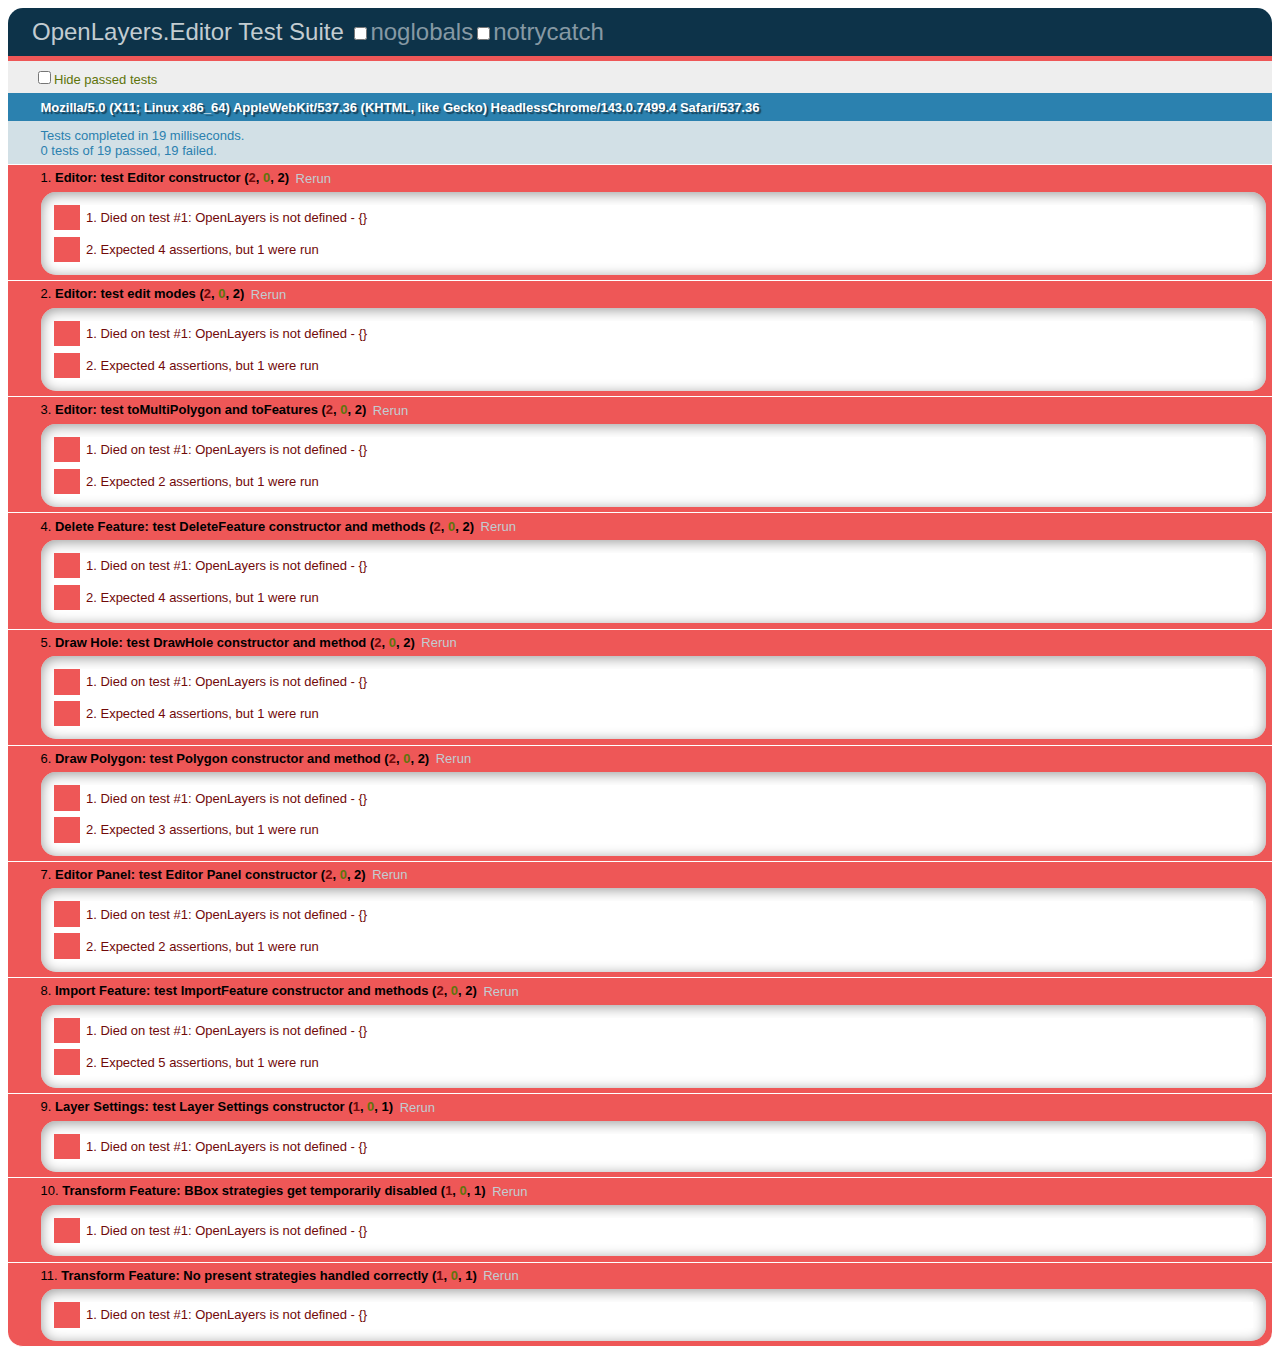
<file: assets/js/heron-1.0.5/ux/oleditor/ole/client/tests/index.html>
<!DOCTYPE html>
<html>
    <head>
        <meta charset="utf-8" />
        <title>OpenLayers.Editor Test Suite</title>
        <link rel="stylesheet" href="qunit.css" type="text/css" media="screen">
        <script src="qunit.js"></script>
        <!-- OLE dependencies -->
        <script src="http://openlayers.org/api/OpenLayers.js"></script>
        <!-- OLE files -->
        <script>
            var wkt = new OpenLayers.Format.WKT();
        </script>
        <script src="../lib/loader.js"></script>
        <!-- Tests -->
        <script src="testEditor.js"></script>
<!--        <script src="Control/testCleanFeature.js"></script>-->
        <script src="Control/testDeleteFeature.js"></script>
        <script src="Control/testDrawHole.js"></script>
        <script src="Control/testDrawPolygon.js"></script>
        <script src="Control/testEditorPanel.js"></script>
        <script src="Control/testImportFeature.js"></script>
        <script src="Control/testLayerSettings.js"></script>
        <script src="Control/testTransformFeature.js"></script>
    </head>
    <body>
        <h1 id="qunit-header">OpenLayers.Editor Test Suite</h1>
        <h2 id="qunit-banner"></h2>
        <div id="qunit-testrunner-toolbar"></div>
        <h2 id="qunit-userAgent"></h2>
        <ol id="qunit-tests"></ol>
    </body>
</html>
</file>
<file: assets/js/heron-1.0.5/ux/oleditor/ole/client/tests/qunit.css>
/**
 * QUnit - A JavaScript Unit Testing Framework
 *
 * http://docs.jquery.com/QUnit
 *
 * Copyright (c) 2011 John Resig, JÃ¶rn Zaefferer
 * Dual licensed under the MIT (MIT-LICENSE.txt)
 * or GPL (GPL-LICENSE.txt) licenses.
 * Pulled Live from Git Thu Aug 25 09:10:01 UTC 2011
 * Last Commit: 7f292170fa1109f1355f3e96f8973c32fc553946
 */

/** Font Family and Sizes */

#qunit-tests, #qunit-header, #qunit-banner, #qunit-testrunner-toolbar, #qunit-userAgent, #qunit-testresult {
	font-family: "Helvetica Neue Light", "HelveticaNeue-Light", "Helvetica Neue", Calibri, Helvetica, Arial, sans-serif;
}

#qunit-testrunner-toolbar, #qunit-userAgent, #qunit-testresult, #qunit-tests li { font-size: small; }
#qunit-tests { font-size: smaller; }


/** Resets */

#qunit-tests, #qunit-tests ol, #qunit-header, #qunit-banner, #qunit-userAgent, #qunit-testresult {
	margin: 0;
	padding: 0;
}


/** Header */

#qunit-header {
	padding: 0.5em 0 0.5em 1em;

	color: #8699a4;
	background-color: #0d3349;

	font-size: 1.5em;
	line-height: 1em;
	font-weight: normal;

	border-radius: 15px 15px 0 0;
	-moz-border-radius: 15px 15px 0 0;
	-webkit-border-top-right-radius: 15px;
	-webkit-border-top-left-radius: 15px;
}

#qunit-header a {
	text-decoration: none;
	color: #c2ccd1;
}

#qunit-header a:hover,
#qunit-header a:focus {
	color: #fff;
}

#qunit-banner {
	height: 5px;
}

#qunit-testrunner-toolbar {
	padding: 0.5em 0 0.5em 2em;
	color: #5E740B;
	background-color: #eee;
}

#qunit-userAgent {
	padding: 0.5em 0 0.5em 2.5em;
	background-color: #2b81af;
	color: #fff;
	text-shadow: rgba(0, 0, 0, 0.5) 2px 2px 1px;
}


/** Tests: Pass/Fail */

#qunit-tests {
	list-style-position: inside;
}

#qunit-tests li {
	padding: 0.4em 0.5em 0.4em 2.5em;
	border-bottom: 1px solid #fff;
	list-style-position: inside;
}

#qunit-tests.hidepass li.pass, #qunit-tests.hidepass li.running  {
	display: none;
}

#qunit-tests li strong {
	cursor: pointer;
}

#qunit-tests li a {
	padding: 0.5em;
	color: #c2ccd1;
	text-decoration: none;
}
#qunit-tests li a:hover,
#qunit-tests li a:focus {
	color: #000;
}

#qunit-tests ol {
	margin-top: 0.5em;
	padding: 0.5em;

	background-color: #fff;

	border-radius: 15px;
	-moz-border-radius: 15px;
	-webkit-border-radius: 15px;

	box-shadow: inset 0px 2px 13px #999;
	-moz-box-shadow: inset 0px 2px 13px #999;
	-webkit-box-shadow: inset 0px 2px 13px #999;
}

#qunit-tests table {
	border-collapse: collapse;
	margin-top: .2em;
}

#qunit-tests th {
	text-align: right;
	vertical-align: top;
	padding: 0 .5em 0 0;
}

#qunit-tests td {
	vertical-align: top;
}

#qunit-tests pre {
	margin: 0;
	white-space: pre-wrap;
	word-wrap: break-word;
}

#qunit-tests del {
	background-color: #e0f2be;
	color: #374e0c;
	text-decoration: none;
}

#qunit-tests ins {
	background-color: #ffcaca;
	color: #500;
	text-decoration: none;
}

/*** Test Counts */

#qunit-tests b.counts                       { color: black; }
#qunit-tests b.passed                       { color: #5E740B; }
#qunit-tests b.failed                       { color: #710909; }

#qunit-tests li li {
	margin: 0.5em;
	padding: 0.4em 0.5em 0.4em 0.5em;
	background-color: #fff;
	border-bottom: none;
	list-style-position: inside;
}

/*** Passing Styles */

#qunit-tests li li.pass {
	color: #5E740B;
	background-color: #fff;
	border-left: 26px solid #C6E746;
}

#qunit-tests .pass                          { color: #528CE0; background-color: #D2E0E6; }
#qunit-tests .pass .test-name               { color: #366097; }

#qunit-tests .pass .test-actual,
#qunit-tests .pass .test-expected           { color: #999999; }

#qunit-banner.qunit-pass                    { background-color: #C6E746; }

/*** Failing Styles */

#qunit-tests li li.fail {
	color: #710909;
	background-color: #fff;
	border-left: 26px solid #EE5757;
	white-space: pre;
}

#qunit-tests > li:last-child {
	border-radius: 0 0 15px 15px;
	-moz-border-radius: 0 0 15px 15px;
	-webkit-border-bottom-right-radius: 15px;
	-webkit-border-bottom-left-radius: 15px;
}

#qunit-tests .fail                          { color: #000000; background-color: #EE5757; }
#qunit-tests .fail .test-name,
#qunit-tests .fail .module-name             { color: #000000; }

#qunit-tests .fail .test-actual             { color: #EE5757; }
#qunit-tests .fail .test-expected           { color: green;   }

#qunit-banner.qunit-fail                    { background-color: #EE5757; }


/** Result */

#qunit-testresult {
	padding: 0.5em 0.5em 0.5em 2.5em;

	color: #2b81af;
	background-color: #D2E0E6;

	border-bottom: 1px solid white;
}

/** Fixture */

#qunit-fixture {
	position: absolute;
	top: -10000px;
	left: -10000px;
}
</file>
